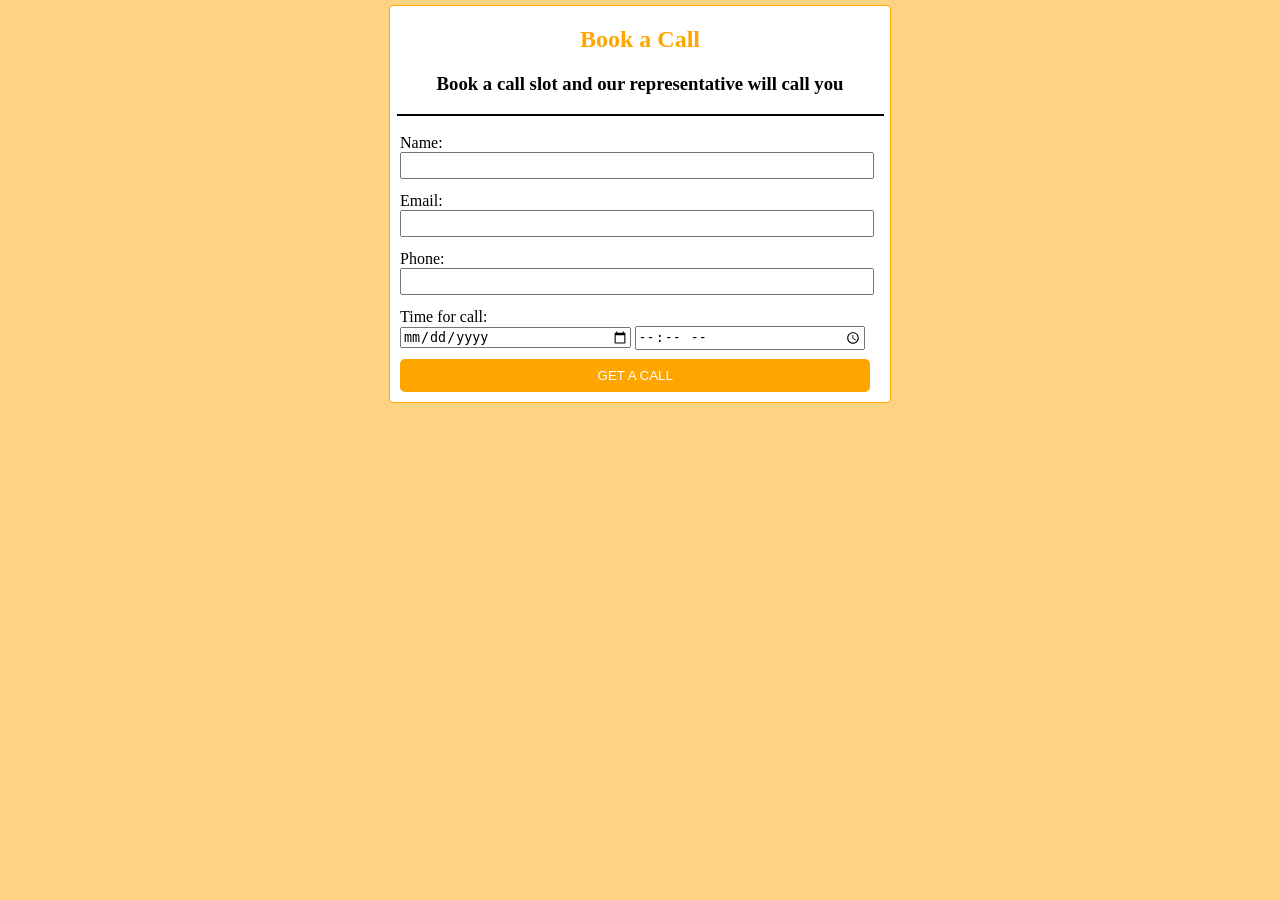
<file: 1st project/index.html>
<!DOCTYPE html>
<html lang="en">
<head>
    <meta charset="UTF-8">
    <meta http-equiv="X-UA-Compatible" content="IE=edge">
    <meta name="viewport" content="width=device-width, initial-scale=1.0">
    <title>Document</title>
    <link rel="stylesheet" href="style.css">
</head>
<body>
    <div class="main">
        <h2>Book a Call</h2>
        <h3>Book a call slot and our representative will call you </h3>

        <hr>
        <form  onsubmit="register(event)">
            <label for="fname">Name:</label><br>
            <input type="text" id="fname" name="name" class="area" required><br>
            <label for="mail">Email:</label><br>
            <input type="email" id="mail" name="mail" class="area" required><br>
            <label for="phone">Phone:</label><br>
            <input type="tel" id="phone" name="phone" class="area" maxlength="10" required><br>
            Time for call:<br>
            <input type="date" id="date" name="date" class="date" required>
            <input type="time" id="time" name="time" class="date" required><br>
            <input type="submit" class="sub" value="GET A CALL">
        </form>
    </div>
    <script>
        
      function register(e){
        e.preventDefault();
        console.log(e.target.name.value);
        console.log(e.target.mail.value);
        console.log(e.target.phone.value);
        console.log(e.target.date.value);
        console.log(e.target.time.value);
        // console.log(document.getElementById('fname').value);
        // console.log(document.getElementById('mail').value);
        // console.log(document.getElementById('phone').value);
        // console.log(document.getElementById('date').value);
        // console.log(document.getElementById('time').value);
      }

    </script>
</body>
</html>
</file>
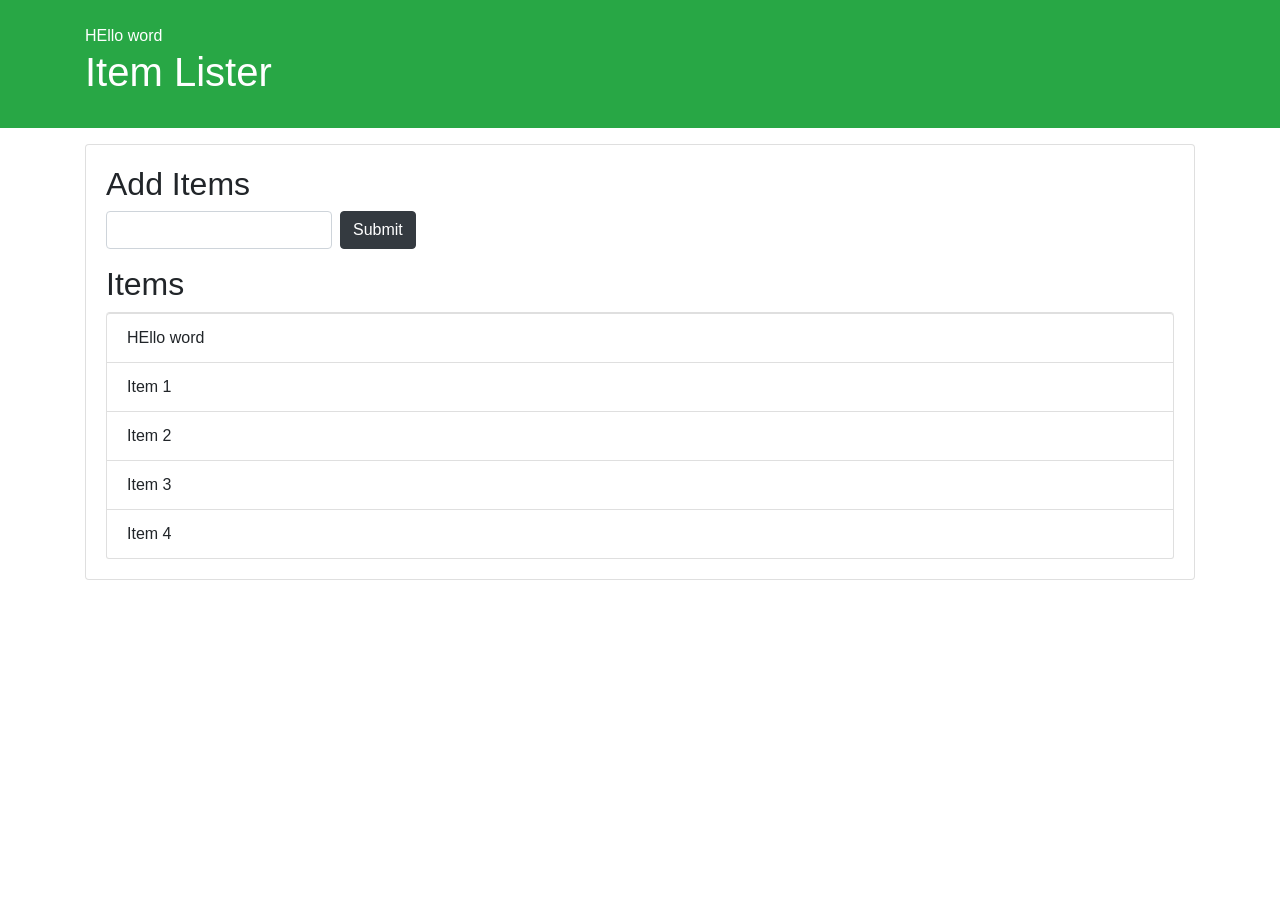
<file: dom1/index.html>
<!DOCTYPE html>
<html lang="en">
<head>
  <meta charset="UTF-8">
  <meta name="viewport" content="width=device-width, initial-scale=1.0">
  <meta http-equiv="X-UA-Compatible" content="ie=edge">
  <link rel="stylesheet" href="https://maxcdn.bootstrapcdn.com/bootstrap/4.0.0-beta/css/bootstrap.min.css" integrity="sha384-/Y6pD6FV/Vv2HJnA6t+vslU6fwYXjCFtcEpHbNJ0lyAFsXTsjBbfaDjzALeQsN6M" crossorigin="anonymous">
  <title>Item Lister</title>
</head>
<body>
  <header id="main-header" class="bg-success text-white p-4 mb-3">
    <div class="container">
      <h1 id="header-title">Item Lister <span style="display:none">123</span></h1>
    </div>
  </header>
  <div class="container">
   <div id="main" class="card card-body">
    <h2 class="title">Add Items</h2>
    <form class="form-inline mb-3">
      <input type="text" class="form-control mr-2">
      <input type="submit" class="btn btn-dark" value="Submit">
    </form>
    <h2 class="title">Items</h2>
    <ul id="items" class="list-group">
      <li class="list-group-item">Item 1</li>
      <li class="list-group-item">Item 2</li>
      <li class="list-group-item">Item 3</li>
      <li class="list-group-item">Item 4</li>
    </ul>
   </div>
  </div>
  <script src="dom.js"></script>
</body>
</html>
</file>
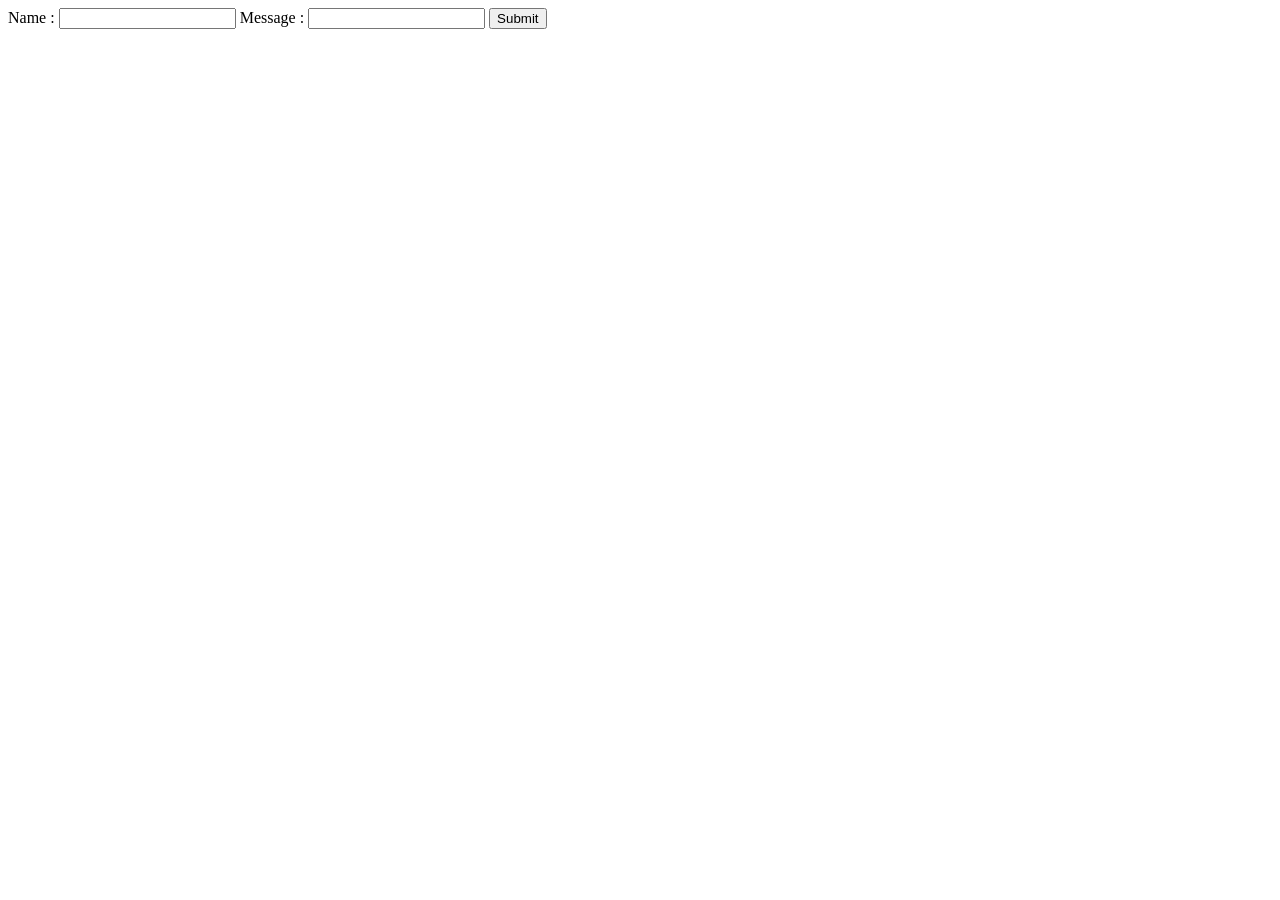
<file: dom4/index.html>
<!DOCTYPE html>
<html lang="en">
<head>
    <meta charset="UTF-8">
    <meta http-equiv="X-UA-Compatible" content="IE=edge">
    <meta name="viewport" content="width=device-width, initial-scale=1.0">
    <title>Document</title>
</head>
<body>
    <form id="addUser">
        <label>Name :</label>
        <input type="text" name="fname" >
        <label>Message :</label>
        <input type="text" name="message">
        <input type="submit" value="Submit" >
        <ul id="users">
        </ul>
    </form>
    <script src="dom.js">
    </script>
</body>
</html>
</file>
<file: 1st project/style.css>
body{
    background-color: rgb(255, 211, 129);
    margin:0;
    padding:0;
}
hr{
    width:97%;
    border-style: solid;
}

.main{
    margin-top: 5px;
    background-color: white;
    border:1.5px solid orange;
    border-radius:4px;
    width:60%;
    max-width:500px;
    margin-left: auto;
    margin-right: auto;  
}

h2{
    color: orange;
}

h2, h3{
    text-align:center;
}

form{
    padding:10px;
}

.area{
    width:97%;
    margin-bottom:13px;
    height:21px;
}

.date{
    width: 47%;
}

.sub{
    background-color: orange;
    width: 98%;
    margin-top: 9px;
    border: none;
    border-radius: 5px;
    color:white;
    padding:9px;
}
</file>
